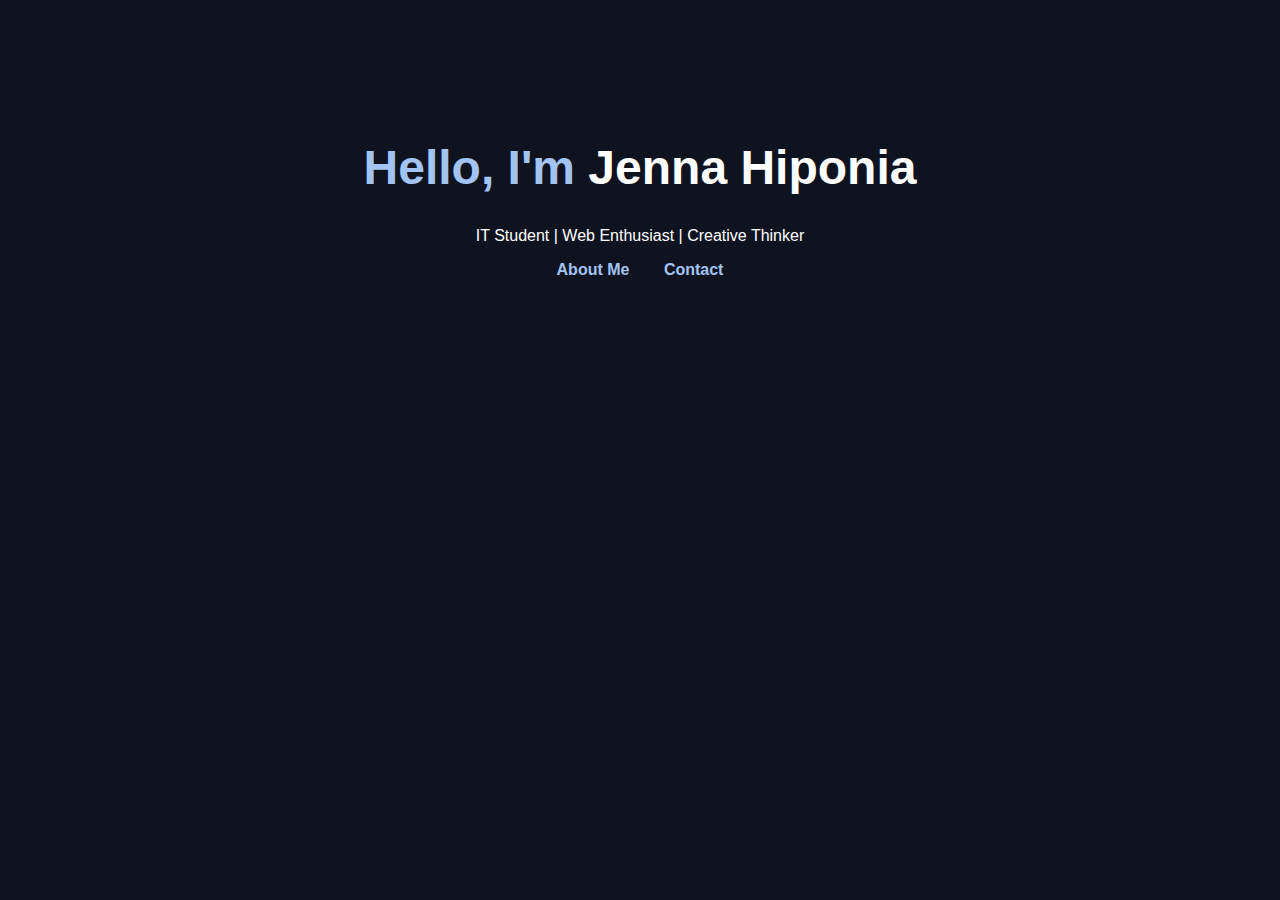
<file: index.html>
<!DOCTYPE html>
<html lang="en">
<head>
    <meta charset="UTF-8">
    <title>Jenna Hiponia – Home</title>
    <link rel="stylesheet" href="index.css">
</head>
<body>
    <header>
        <h1>Hello, I'm <span>Jenna Hiponia</span></h1>
        <p>IT Student | Web Enthusiast | Creative Thinker</p>
        <nav>
            <a href="aboutme.html">About Me</a>
            <a href="contact.html">Contact</a>
        </nav>
    </header>
</body>
</html>
</file>
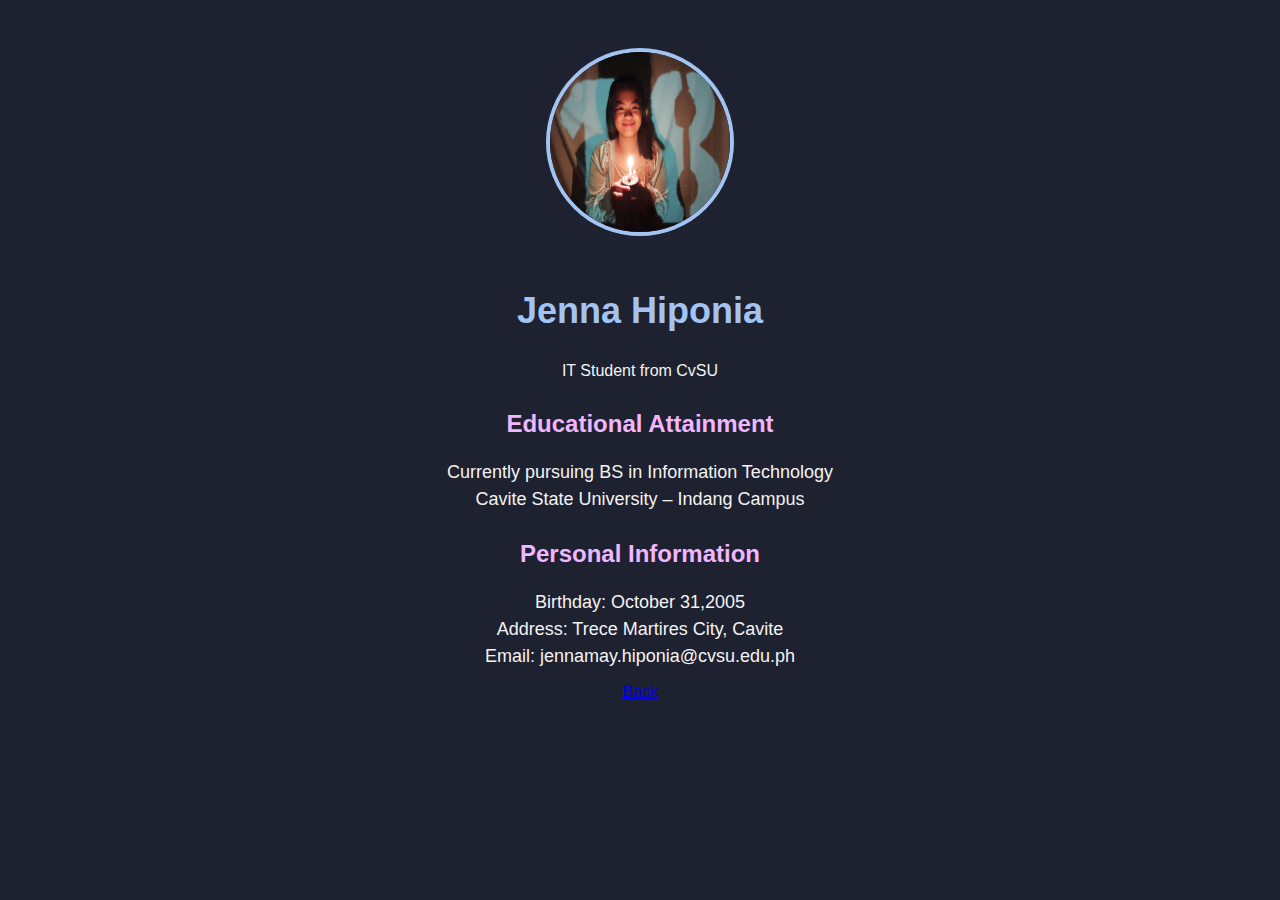
<file: aboutme.html>
<!DOCTYPE html>
<html lang="en">
<head>
    <meta charset="UTF-8">
    <title>About Jenna</title>
    <link rel="stylesheet" href="aboutme.css">
</head>
<body>
    <div class="profile">
        <img src="jm.jpg" alt="Jenna Hiponia" class="profile-img">
        <h2>Jenna Hiponia</h2>
        <p>IT Student from CvSU</p>
    </div>

    <section class="info">
        <h3>Educational Attainment</h3>
        <ul>
            <li>Currently pursuing BS in Information Technology</li>
            <li>Cavite State University – Indang Campus</li>
        </ul>

        <h3>Personal Information</h3>
        <ul>
            <li>Birthday: October 31,2005</li>
            <li>Address: Trece Martires City, Cavite</li>
            <li>Email: jennamay.hiponia@cvsu.edu.ph</li>
        </ul>
    </section>

    <a href="index.html">Back</a>
</body>
</html>
</file>
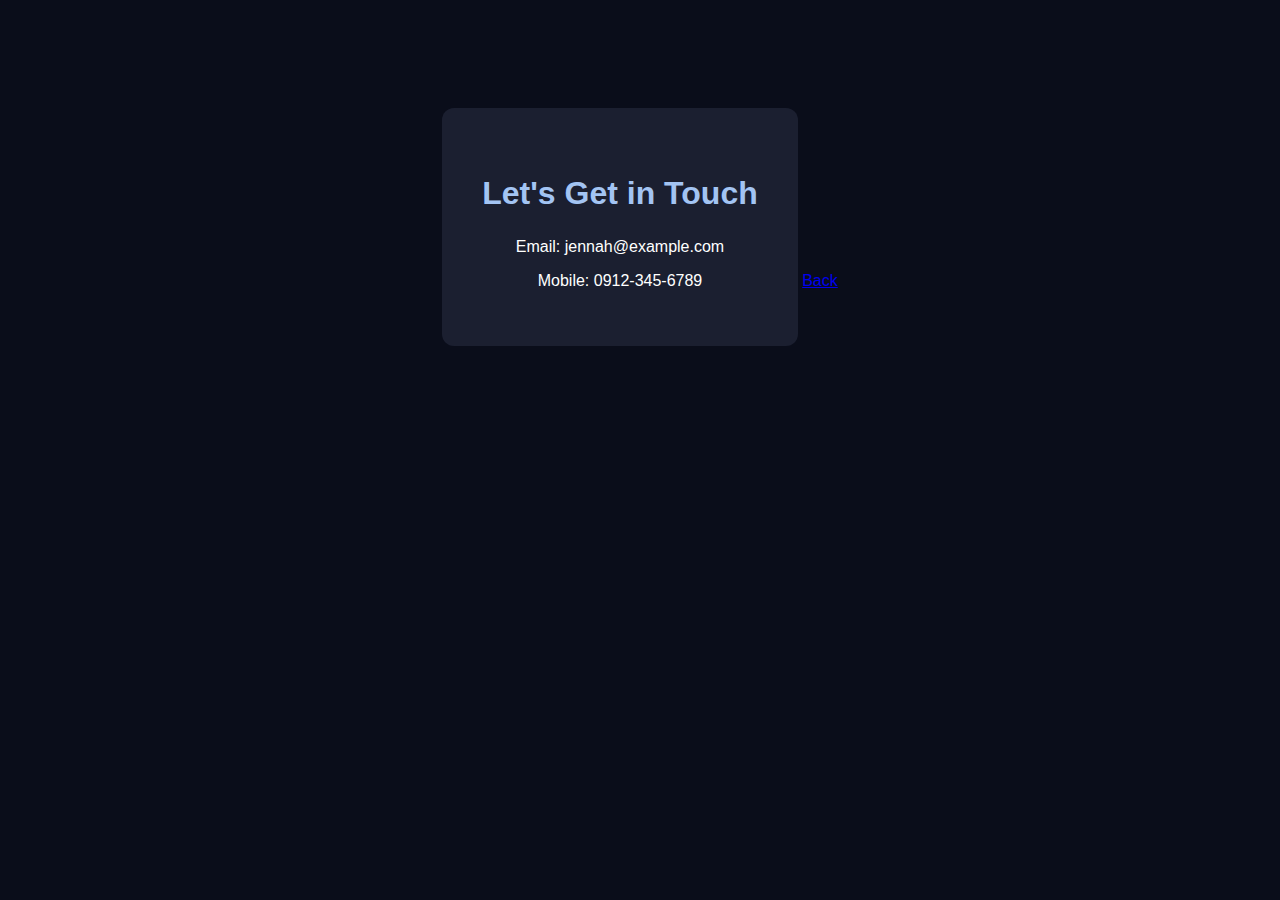
<file: contact.html>
<!DOCTYPE html>
<html lang="en">
<head>
    <meta charset="UTF-8">
    <title>Contact Jenna</title>
    <link rel="stylesheet" href="contact.css">
</head>
<body>
    <div class="contact-box">
        <h2>Let's Get in Touch</h2>
        <p>Email: jennah@example.com</p>
        <p>Mobile: 0912-345-6789</p>
    </div>

    <a href="index.html">Back</a>
</body>
</html>
</file>
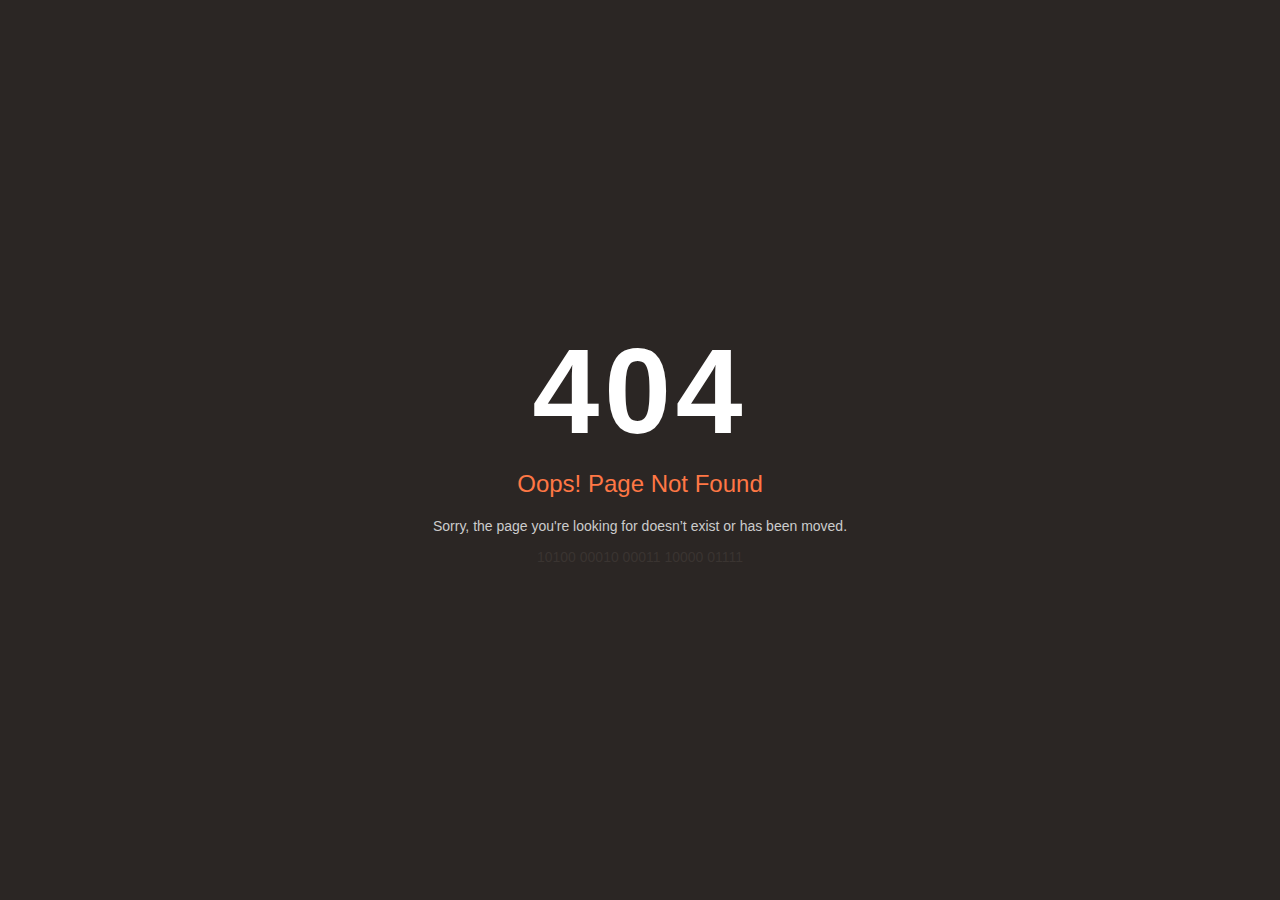
<file: extra.html>
<!DOCTYPE html>
<html lang="en">
<head>
  <meta charset="UTF-8" />
  <meta name="viewport" content="width=device-width, initial-scale=1.0" />
  <title>404 Error</title>
    <style>
        html, body {
            margin: 0;
            padding: 0;
            height: 100%;
            width: 100%;
            background-color: #2b2624;
            font-family: 'Segoe UI', Tahoma, Geneva, Verdana, sans-serif;
            display: flex;
            justify-content: center;
            align-items: center;
            flex-direction: column;
            color: white;
            overflow: hidden;
        }

        .error-code {
            font-size: 120px;
            font-weight: bold;
            letter-spacing: 5px;
            margin: 0;
        }

        .error-message {
            font-size: 24px;
            margin: 10px 0;
            color: #ff7745;
        }

        .note{
            font-size: 14px;
            color: #ccc;
            margin-top: 10px;
        }

        .hidden-code {
            font-size: 14px;
            color: #3a3431;
            margin-top: 1px;
        }

        @media (max-width: 768px) {
            .error-code {
                font-size: 80px;
            }

            .error-message {
                font-size: 18px;
            }

            .note, .hidden-code {
                font-size: 12px;
            }
        }
    </style>
</head>
    <body>
    <h1 class="error-code">404</h1>
    <p class="error-message">Oops! Page Not Found</p>
    <p class="note">Sorry, the page you're looking for doesn’t exist or has been moved.</p>
    <p class="hidden-code">10100 00010 00011 10000 01111</p>
    </body>
</html>
</file>
<file: index.css>
body {
    background-color: #0f1320;
    color: white;
    font-family: 'Segoe UI', sans-serif;
    text-align: center;
    padding-top: 100px;
}

header h1 {
    font-size: 48px;
    color: #a3c4f3;
}

header span {
    color: #fff;
}

nav a {
    margin: 0 15px;
    text-decoration: none;
    color: #a3c4f3;
    font-weight: bold;
}
</file>
<file: aboutme.css>
body {
    background-color: #1e2130;
    color: #f3f3f3;
    font-family: 'Segoe UI', sans-serif;
    padding: 40px;
    text-align: center;
}

.profile-img {
    width: 180px;
    height: 180px;
    border-radius: 50%;
    border: 4px solid #a3c4f3;
    margin-bottom: 20px;
}

h2 {
    color: #a3c4f3;
    font-size: 36px;
}

.info h3 {
    font-size: 24px;
    margin-top: 30px;
    color: #f0b6ff;
}

ul {
    list-style: none;
    padding: 0;
}

li {
    font-size: 18px;
    margin: 6px 0;
}

nav a {
    margin: 0 15px;
    text-decoration: none;
    color: #a3c4f3;
    font-weight: bold;
}
</file>
<file: contact.css>
body {
    background-color: #0a0d1a;
    color: #ffffff;
    font-family: 'Segoe UI', sans-serif;
    text-align: center;
    padding-top: 100px;
}

.contact-box {
    background-color: #1b1f30;
    padding: 40px;
    border-radius: 12px;
    display: inline-block;
}

h2 {
    color: #a3c4f3;
    font-size: 32px;
}

nav a {
    margin: 0 15px;
    text-decoration: none;
    color: #a3c4f3;
    font-weight: bold;
}
</file>
